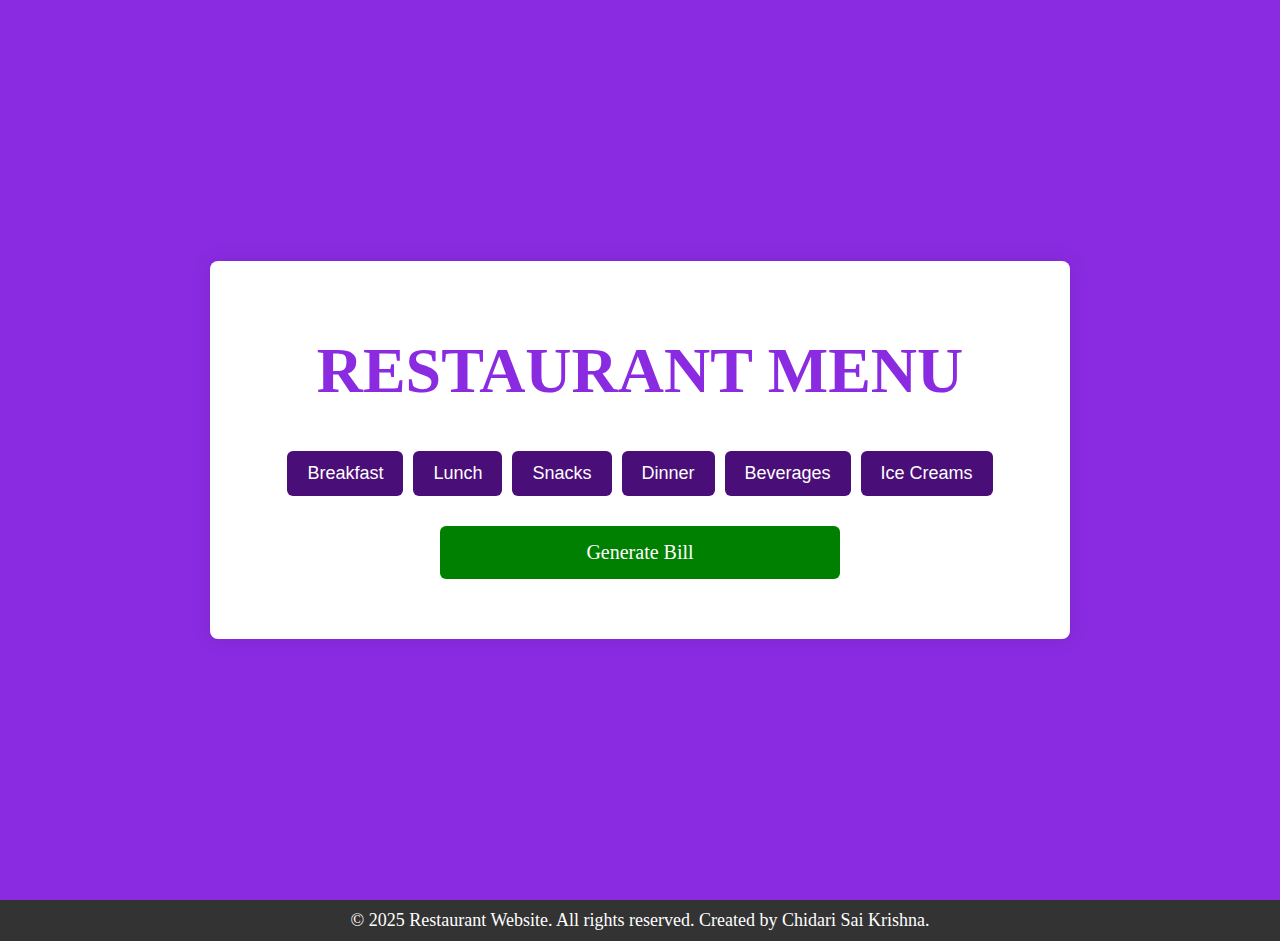
<file: index.html>
<!DOCTYPE html>
<html lang="en">
<head>
    <meta charset="UTF-8">
    <meta name="viewport" content="width=device-width, initial-scale=1.0">
    <title>Restaurant Menu</title>
    <link rel="stylesheet" href="styles.css">
</head>
<body>
    <div id="container">
        <div class="menu-container">
            <div class="header">
                <h1>RESTAURANT MENU</h1>
            </div>
            <div class="menu-buttons">
                <button onclick="showMenu('breakfast')">Breakfast</button>
                <button onclick="showMenu('lunch')">Lunch</button>
                <button onclick="showMenu('snacks')">Snacks</button>
                <button onclick="showMenu('dinner')">Dinner</button>
                <button onclick="showMenu('beverages')">Beverages</button>
                <button onclick="showMenu('icecreams')">Ice Creams</button>
            </div>
            <div id="menu-content" class="menu-content"></div>
            <button class="calculate-button" id="calculate-button" onclick="calculateFinalCost()">Generate Bill</button>
        </div>
        <div class="receipt-container" id="receipt-container">
            <h2>Receipt</h2>
            <div id="receipt-content"></div>
            <b>Payment Mode:</b> Cash
            <br><br>
            <b><center>Thanks for visiting!</center></b>
            <br>
            <b><center>Have a good day!</center></b>
        </div>
    </div>
    <footer>
        <p>&copy; 2025 Restaurant Website. All rights reserved. Created by Chidari Sai Krishna.</p>
    </footer>

    <script src="app.js"></script>
</body>
</html>
</file>
<file: styles.css>
body, html {
    margin: 0;
    padding: 0;
    box-sizing: border-box;
}
body {
    font-family:'Times New Roman', Times, serif;
    background-color: #f4f4f4;
}
#container {
    display: flex;
    justify-content: center;
    align-items: center;
    min-height: 100vh;
    padding: 20px;
    background-color: #8a2be2;
    box-sizing: border-box;
    flex-wrap: wrap;
}
.menu-container {
    flex: 1;
    max-width: 800px;
    margin: 0 auto;
    background: white;
    padding: 30px;
    border-radius: 8px;
    box-shadow: 0 0 20px rgba(0, 0, 0, 0.1);
}
.header {
    text-align: center;
    margin-bottom: 20px;
    color: #8a2be2;
    font-size: 32px;
    font-weight: bold;
}
.menu-buttons {
    display: flex;
    justify-content: center;
    flex-wrap: wrap;
    gap: 10px;
    margin-bottom: 20px;
    font-family: 'Times New Roman', Times, serif;
}
.menu-buttons button {
    padding: 12px 20px;
    font-size: 18px;
    cursor: pointer;
    border: none;
    background-color: #4a0e78;
    color: white;
    border-radius: 6px;
    transition: background-color 0.3s, transform 0.2s;
}
.menu-buttons button:hover {
    background-color: #3c0b62;
}
.menu-item {
    display: flex;
    justify-content: space-between;
    align-items: center;
    margin-bottom: 15px;
    font-size: 18px;
    padding: 10px 0;
    border-bottom: 1px solid #ccc;
}
.item-name {
    font-weight: bold;
    color: #333;
    flex-basis: 50%;
}
.item-price {
    flex-basis: 20%;
    text-align: center; 
    color: #4a0e78;
}
.item-quantity {
    flex-basis: 30%;
    text-align: center;
}
.item-quantity input {
    width: 60px;
    padding: 8px;
    margin-left: 10px;
    border: 1px solid #ccc;
    border-radius: 4px;
    font-size: 16px;
}
.calculate-button {
    display: block;
    margin: 30px auto;
    padding: 15px;
    width: 50%;
    font-size: 20px;
    cursor: pointer;
    border: none;
    background-color: green;
    color: white;
    border-radius: 6px;
    font-family: 'Times New Roman', Times, serif;
    transition: background-color 0.3s, transform 0.2s;
}

.calculate-button:hover {
    background-color: #3c0b62;
}
.receipt-container {
    width: 300px;
    background: white;
    padding: 20px;
    border-radius: 8px;
    box-shadow: 0 0 15px rgba(0, 0, 0, 0.1);
    margin-left: 20px;
    display: none;
}
.receipt-container h2 {
    text-align: center;
    color: #4a0e78;
    margin-bottom: 20px;
    font-size: 24px;
}
.receipt-item {
    display: flex;
    justify-content: space-between;
    margin-bottom: 12px;
    font-size: 16px;
}
.receipt-item span {
    font-weight: normal;
}
.receipt-total {
    font-weight: bold;
    font-size: 20px;
    margin-top: 20px;
    border-top: 1px solid #ddd;
    padding-top: 10px;
}
@media (max-width: 1200px) {
    .menu-container {
        max-width: 600px;
        padding: 20px;
    }
 .header
  {
        font-size: 28px;
    }
    .menu-item {
        font-size: 16px;
    }
    .calculate-button {
        padding: 12px;
        font-size: 18px;
    }
    .receipt-container {
        padding: 15px;
    }

    .receipt-container h2 {
        font-size: 20px;
    }
}
@media (max-width: 768px) {
    #container {
        flex-direction: column;
        align-items: center;
        padding: 15px;
    }
    .menu-container {
        width: 100%;
        max-width: none;
    }
    .receipt-container {
        width: 100%;
        margin-left: 0;
        margin-top: 20px;
    }
    .menu-buttons button {
        width: 100%;
        padding: 14px;
        font-size: 18px;
    }
    .header {
        font-size: 24px;
    }
    .menu-item {
        font-size: 14px;
    }
    .calculate-button {
        padding: 10px;
        font-size: 16px;
    }
    .receipt-container h2 {
        font-size: 18px;
    }
    .receipt-item {
        font-size: 14px;
    }
}
@media (max-width: 480px) {
    body {
        font-size: 14px;
        overflow-x: hidden; 
    }
    #container {
        width: 100%; 
        margin: 0 auto;
        padding: 10px;
    }
    .menu-container {
        padding: 10px;
        width: 100%;
        box-sizing: border-box;
    }
    .menu-buttons button {
        font-size: 16px;
        padding: 10px;
    }
    .menu-item {
        font-size: 12px;
    }
    .calculate-button {
        padding: 8px;
        font-size: 14px;
    }
    .receipt-container {
        padding: 10px;
        width: 100%;
        margin-left: 0;
        margin-top: 10px;
    }
    .receipt-container h2 {
        font-size: 16px;
    }
    .receipt-item {
        font-size: 12px;
    }
    .receipt-total {
        font-size: 16px;
    }
}
footer {
    background-color: #333;
    color: white;
    text-align: center;
    padding: 10px 0;
    font-family:'Times New Roman', Times, serif;
    width: 100%;
    font-size: 18px;
    margin-top: auto;  
}
footer p {
    margin: 0;
}
</file>
